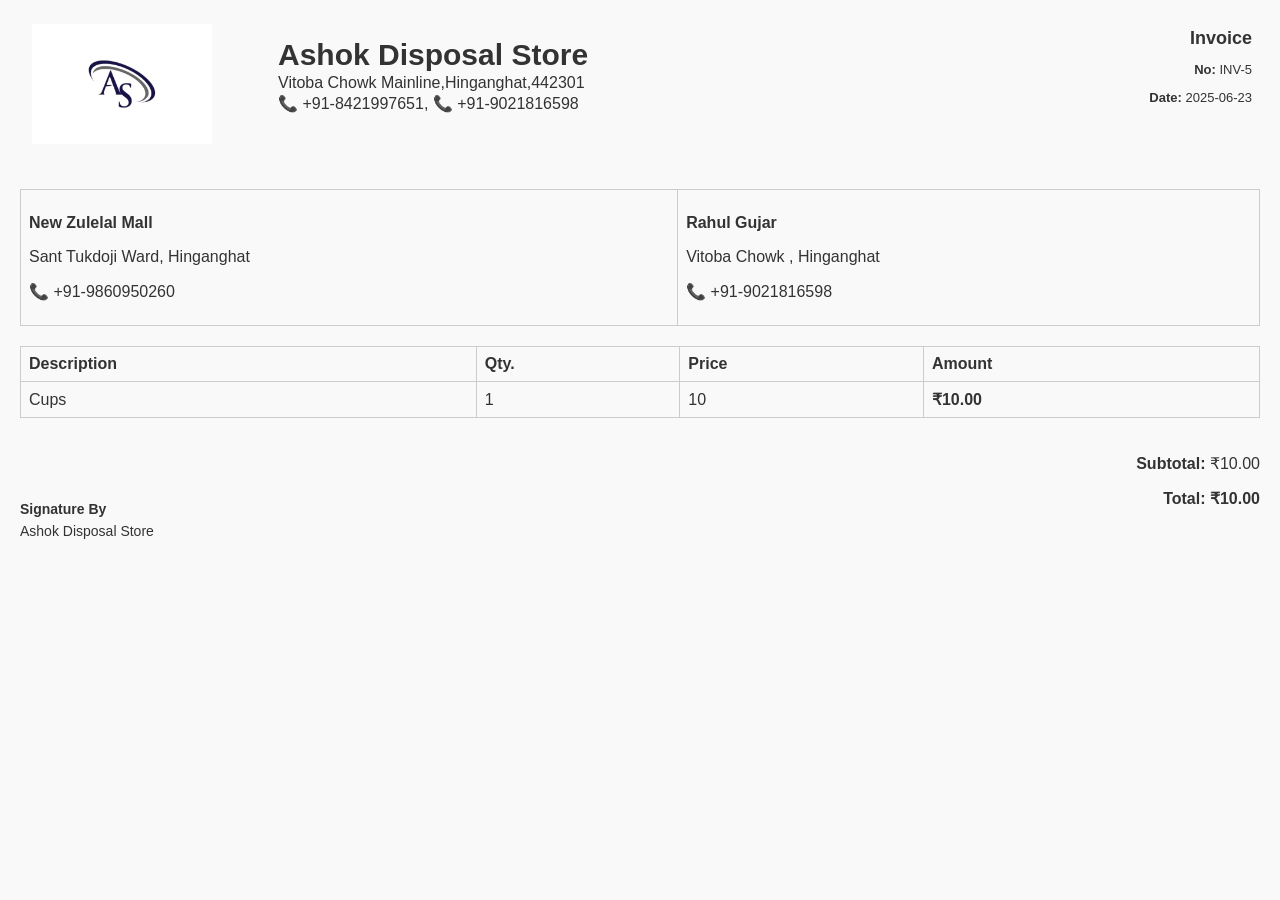
<file: server/public/temp/invoice.html>
<!doctype html>
  <html>
    <head>
      <meta charset="utf-8" />
      <meta name="viewport" content="width=device-width,initial-scale=1.0" />
      <title>Invoice</title>
      <style>
        body {
          font-family: 'Montserrat', sans-serif;
          margin: 0;
          padding: 20px;
          background: #f9f9f9;
          color: #333;
        }
        .logo {
          max-width: 180px;
          background-color: #f9f9f9;
          padding: 4px;
          margin-top: -8px;
          margin-bottom: 9px;
          border-radius: 4px;
        }
        table {
          width: 100%;
          border-collapse: collapse;
        }
        th, td {
          padding: 8px;
          border: 1px solid #ccc;
          text-align: left;
        }
        .header-table {
          margin-bottom: 20px;
        }
        .header-table td {
          border: none;
          vertical-align: top;
        }
        .company-info {
          padding-left: 10px;
        }
        .company-info h1 {
          margin: 0;
          font-size: 30px;
          margin-top: 10px;
        }
        .company-info p {
          margin: 2px 0;
          font-size: 16px;
        }
        .invoice-info {
          text-align: right;
        }
        .invoice-info h2 {
          margin: 0 0 6px 0;
          font-size: 18px;
        }
        .invoice-info p {
          font-size: 13px;
        }
        .footer-summary {
          float: right;
          margin-top: 20px;
          text-align: right;
        }
        .signature-left {
          margin-top: 80px;
          text-align: left;
          font-size: 14px;
          line-height: 1.6;
        }
      </style>
    </head>
    <body>
      <!-- Header Section -->
      <table class="header-table">
        <tr>
          <td style="width: 20%;">
            <img class="logo" src="[data-uri]" alt="Logo" />
          </td>
          <td class="company-info" style="width: 50%;">
            <h1>Ashok Disposal Store</h1>
            <p>Vitoba Chowk Mainline,Hinganghat,442301</p>
            <p>📞 +91-8421997651, 📞 +91-9021816598</p>
          </td>
          <td class="invoice-info" style="width: 30%;">
            <h2>Invoice</h2>
            <p><strong>No:</strong> INV-5</p>
            <p><strong>Date:</strong> 2025-06-23</p>
          </td>
        </tr>
      </table>

      <!-- Billing / Shipping Info -->
      <table>
        <tr>
          <td>
            <p><strong>New Zulelal Mall</strong></p>
            <p>Sant Tukdoji Ward, Hinganghat</p>
            <p>📞 +91-9860950260</p>
          </td>
          <td>
            <p><strong>Rahul Gujar</strong></p>
            <p>Vitoba Chowk , Hinganghat</p>
            <p>📞 +91-9021816598</p>
          </td>
        </tr>
      </table>

      <!-- Item List -->
      <table style="margin-top: 20px;">
        <thead>
          <tr>
            <th>Description</th>
            <th>Qty.</th>
            <th>Price</th>
            <th>Amount</th>
          </tr>
        </thead>
        <tbody>
          
      <tr>
        <td>Cups</td>
        <td>1</td>
        <td>10</td>
        <td><b>₹10.00</b></td>
      </tr>
        </tbody>
      </table>

      <!-- Totals -->
      <div class="footer-summary">
        <p><strong>Subtotal:</strong> ₹10.00</p>
        <p><strong>Total:</strong> <b>₹10.00</b></p>
      </div>

      <!-- Signature (LEFT SIDE) -->
      <div class="signature-left">
        <p><strong>Signature By</strong><br/>Ashok Disposal Store</p>
      </div>
    </body>
  </html>
</file>
